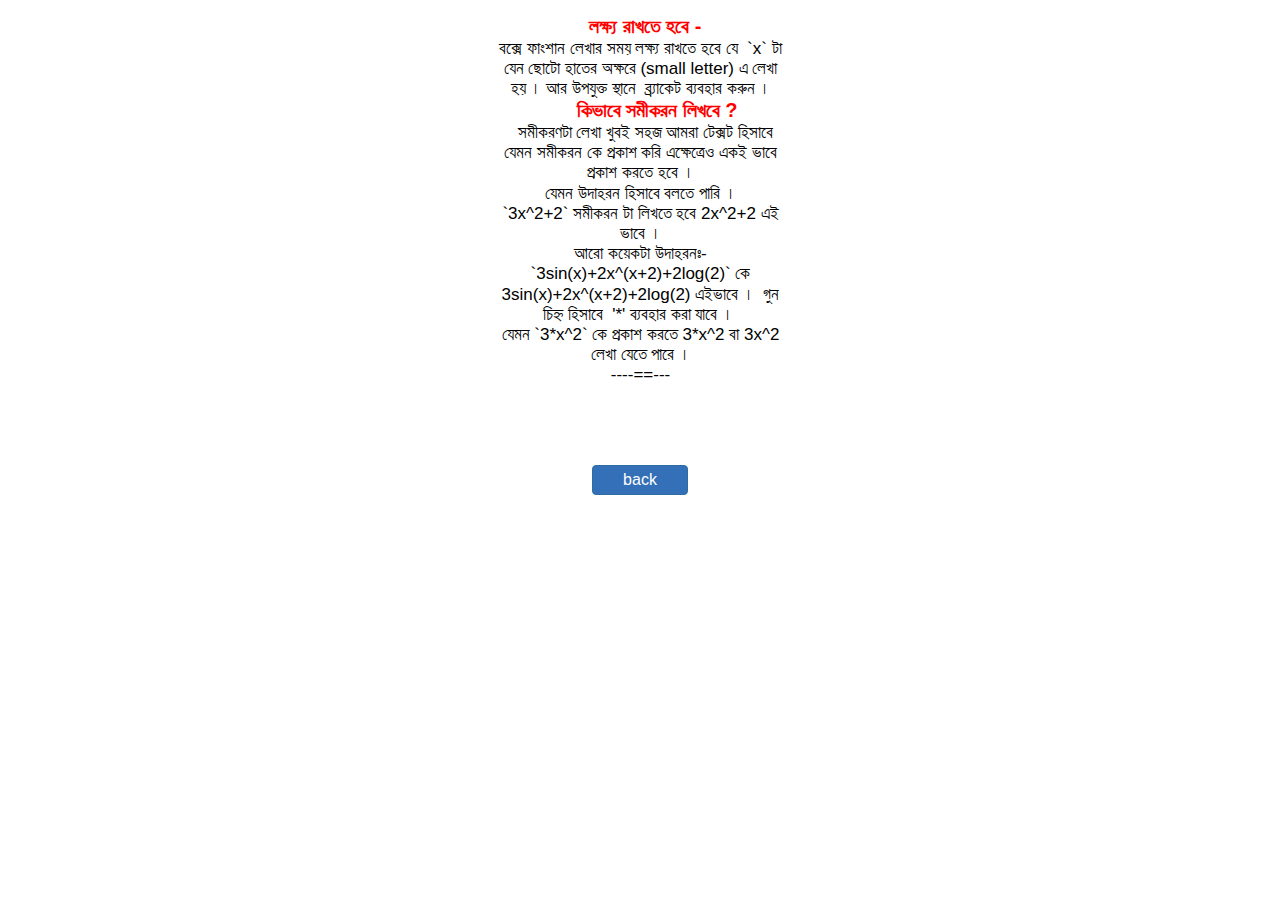
<file: help.html>
<!doctype html>
<html>
<head>
<meta charset="utf-8">
<title>help</title>
<meta name="generator" content="WYSIWYG Web Builder 14 - http://www.wysiwygwebbuilder.com">
<meta name="viewport" content="width=device-width, initial-scale=1.0">
<link href="obokolon.css" rel="stylesheet">
<link href="help.css" rel="stylesheet">
</head>
<body>
<div id="container">
<div id="wb_Text1">
<span style="color:#000000;font-family:Arial;font-size:17px;">&nbsp; </span><span style="color:#FF0000;font-family:Arial;font-size:20px;"><strong>লক্ষ্য রাখতে হবে - </strong></span><span style="color:#000000;font-family:Arial;font-size:17px;"><br>বক্সে ফাংশান লেখার সময় লক্ষ্য রাখতে হবে যে&nbsp; `x` টা যেন ছোটো হাতের অক্ষরে (small letter) এ লেখা হয় । আর উপযুক্ত স্থানে&nbsp; ব্র্যাকেট ব্যবহার করুন । <br>&nbsp;&nbsp;&nbsp;&nbsp; </span><span style="color:#FF0000;font-family:Arial;font-size:17px;">&nbsp; </span><span style="color:#FF0000;font-family:Arial;font-size:20px;"><strong>কিভাবে সমীকরন লিখবে ? </strong></span><span style="color:#000000;font-family:Arial;font-size:17px;"><br>&nbsp; সমীকরণটা লেখা খুবই সহজ আমরা টেক্সট হিসাবে যেমন সমীকরন কে প্রকাশ করি এক্ষেত্রেও একই ভাবে প্রকাশ করতে হবে ।<br>যেমন উদাহরন হিসাবে বলতে পারি । <br>`3x^2+2` সমীকরন টা লিখতে হবে 2x^2+2 এই ভাবে । <br>আরো কয়েকটা উদাহরনঃ-<br>`3sin(x)+2x^(x+2)+2log(2)` কে 3sin(x)+2x^(x+2)+2log(2) এইভাবে ।&nbsp; গুন চিহ্ন হিসাবে&nbsp; '*' ব্যবহার করা যাবে ।&nbsp; <br>যেমন `3*x^2` কে প্রকাশ করতে 3*x^2 বা 3x^2 লেখা যেতে পারে ।<br>----==---<br> </span></div>
<div id="Html1">
<script src="math.min.js"></script>
<script src="main.js"></script>
<script src="https://cdn.mathjax.org/mathjax/latest/MathJax.js?config=AM_HTMLorMML-full"></script></div>
<input type="submit" id="Button1" onclick="history.back();return false;" name="" value="back">
</div>
</body>
</html>
</file>
<file: obokolon.css>
a
{
   color: #0000FF;
   text-decoration: underline;
}
a:visited
{
   color: #800080;
}
a:active
{
   color: #FF0000;
}
a:hover
{
   color: #0000FF;
   text-decoration: underline;
}
input:focus, textarea:focus, select:focus
{
   outline: none;
}
.visibility-hidden
{
   visibility: hidden;
}
h1, .h1
{
   font-family: Arial;
   font-weight: bold;
   font-size: 32px;
   text-decoration: none;
   color: #000000;
   background-color: transparent;
   margin: 0px 0px 0px 0px;
   padding: 0px 0px 0px 0px;
   display: inline;
}
h2, .h2
{
   font-family: Arial;
   font-weight: bold;
   font-size: 27px;
   text-decoration: none;
   color: #000000;
   background-color: transparent;
   margin: 0px 0px 0px 0px;
   padding: 0px 0px 0px 0px;
   display: inline;
}
h3, .h3
{
   font-family: Arial;
   font-weight: bold;
   font-size: 24px;
   text-decoration: none;
   color: #000000;
   background-color: transparent;
   margin: 0px 0px 0px 0px;
   padding: 0px 0px 0px 0px;
   display: inline;
}
h4, .h4
{
   font-family: Arial;
   font-weight: bold;
   font-size: 21px;
   font-style: italic;
   text-decoration: none;
   color: #000000;
   background-color: transparent;
   margin: 0px 0px 0px 0px;
   padding: 0px 0px 0px 0px;
   display: inline;
}
h5, .h5
{
   font-family: Arial;
   font-weight: bold;
   font-size: 19px;
   text-decoration: none;
   color: #000000;
   background-color: transparent;
   margin: 0px 0px 0px 0px;
   padding: 0px 0px 0px 0px;
   display: inline;
}
h6, .h6
{
   font-family: Arial;
   font-weight: bold;
   font-size: 16px;
   text-decoration: none;
   color: #000000;
   background-color: transparent;
   margin: 0px 0px 0px 0px;
   padding: 0px 0px 0px 0px;
   display: inline;
}
.CustomStyle
{
   font-family: "Courier New";
   font-weight: bold;
   font-size: 16px;
   text-decoration: none;
   color: #2E74B5;
   background-color: transparent;
}
</file>
<file: help.css>
div#container
{
   width: 700px;
   position: relative;
   margin: 0 auto 0 auto;
   text-align: left;
}
body
{
   background-color: #FFFFFF;
   color: #000000;
   font-family: Arial;
   font-weight: normal;
   font-size: 13px;
   line-height: 1.1875;
   margin: 0;
   text-align: center;
}
#wb_Text1 
{
   background-color: transparent;
   background-image: none;
   border: 0px solid #000000;
   padding: 0;
   margin: 0;
   text-align: center;
}
#wb_Text1 div
{
   text-align: center;
}
#Button1
{
   border: 1px solid #2E6DA4;
   border-radius: 4px;
   background-color: #3370B7;
   background-image: none;
   color: #FFFFFF;
   font-family: Arial;
   font-weight: normal;
   font-size: 16px;
   margin: 0;
}
#wb_Text1
{
   position: absolute;
   left: 208px;
   top: 15px;
   width: 285px;
   height: 528px;
   text-align: center;
   z-index: 0;
}
#Html1
{
   position: absolute;
   left: 259px;
   top: 487px;
   width: 135px;
   height: 49px;
   visibility: hidden;
   z-index: 1;
}
#Button1
{
   position: absolute;
   left: 302px;
   top: 465px;
   width: 96px;
   height: 30px;
   z-index: 2;
}
@media only screen and (min-width: 488px) and (max-width: 699px)
{
div#container
{
   width: 488px;
}
body
{
   background-color: #FFFFFF;
   background-image: none;
}
#wb_Text1
{
   left: 102px;
   top: 11px;
   width: 285px;
   height: 528px;
   visibility: visible;
   display: inline;
   font-size: 8px;
   font-family: Arial;
   font-weight: normal;
   font-style: normal;
   text-decoration: none;
   background-color: transparent;
   background-image: none;
}
#wb_Text1
{
   margin: 0;
   padding: 0;
}
#Html1
{
   left: 171px;
   top: 834px;
   width: 135px;
   height: 49px;
   visibility: hidden;
   display: none;
}
#Button1
{
   left: 196px;
   top: 459px;
   width: 96px;
   height: 30px;
   visibility: visible;
   display: inline;
   color: #FFFFFF;
   font-size: 16px;
   font-family: Arial;
   font-weight: normal;
   font-style: normal;
   text-decoration: none;
   background-color: #3370B7;
   background-image: none;
   border-radius: 4px;
   margin: 0;
}
}
@media only screen and (min-width: 400px) and (max-width: 487px)
{
div#container
{
   width: 400px;
}
body
{
   background-color: #FFFFFF;
   background-image: none;
}
#wb_Text1
{
   left: 58px;
   top: 7px;
   width: 285px;
   height: 528px;
   visibility: visible;
   display: inline;
   font-size: 8px;
   font-family: Arial;
   font-weight: normal;
   font-style: normal;
   text-decoration: none;
   background-color: transparent;
   background-image: none;
}
#wb_Text1
{
   margin: 0;
   padding: 0;
}
#Html1
{
   left: 104px;
   top: 716px;
   width: 135px;
   height: 49px;
   visibility: hidden;
   display: none;
}
#Button1
{
   left: 152px;
   top: 462px;
   width: 96px;
   height: 30px;
   visibility: visible;
   display: inline;
   color: #FFFFFF;
   font-size: 16px;
   font-family: Arial;
   font-weight: normal;
   font-style: normal;
   text-decoration: none;
   background-color: #3370B7;
   background-image: none;
   border-radius: 4px;
   margin: 0;
}
}
@media only screen and (min-width: 360px) and (max-width: 399px)
{
div#container
{
   width: 360px;
}
body
{
   background-color: #FFFFFF;
   background-image: none;
}
#wb_Text1
{
   left: 38px;
   top: 8px;
   width: 285px;
   height: 528px;
   visibility: visible;
   display: inline;
   font-size: 8px;
   font-family: Arial;
   font-weight: normal;
   font-style: normal;
   text-decoration: none;
   background-color: transparent;
   background-image: none;
}
#wb_Text1
{
   margin: 0;
   padding: 0;
}
#Html1
{
   left: 82px;
   top: 546px;
   width: 135px;
   height: 49px;
   visibility: hidden;
   display: none;
}
#Button1
{
   left: 132px;
   top: 437px;
   width: 96px;
   height: 30px;
   visibility: visible;
   display: inline;
   color: #FFFFFF;
   font-size: 16px;
   font-family: Arial;
   font-weight: normal;
   font-style: normal;
   text-decoration: none;
   background-color: #3370B7;
   background-image: none;
   border-radius: 4px;
   margin: 0;
}
}
@media only screen and (max-width: 359px)
{
div#container
{
   width: 320px;
}
body
{
   background-color: #FFFFFF;
   background-image: none;
}
#wb_Text1
{
   left: 18px;
   top: 12px;
   width: 285px;
   height: 528px;
   visibility: visible;
   display: inline;
   font-size: 8px;
   font-family: Arial;
   font-weight: normal;
   font-style: normal;
   text-decoration: none;
   background-color: transparent;
   background-image: none;
}
#wb_Text1
{
   margin: 0;
   padding: 0;
}
#Html1
{
   left: 18px;
   top: 551px;
   width: 135px;
   height: 49px;
   visibility: visible;
   display: inline;
}
#Button1
{
   left: 112px;
   top: 463px;
   width: 96px;
   height: 30px;
   visibility: visible;
   display: inline;
   color: #FFFFFF;
   font-size: 16px;
   font-family: Arial;
   font-weight: normal;
   font-style: normal;
   text-decoration: none;
   background-color: #3370B7;
   background-image: none;
   border-radius: 4px;
   margin: 0;
}
}
</file>
